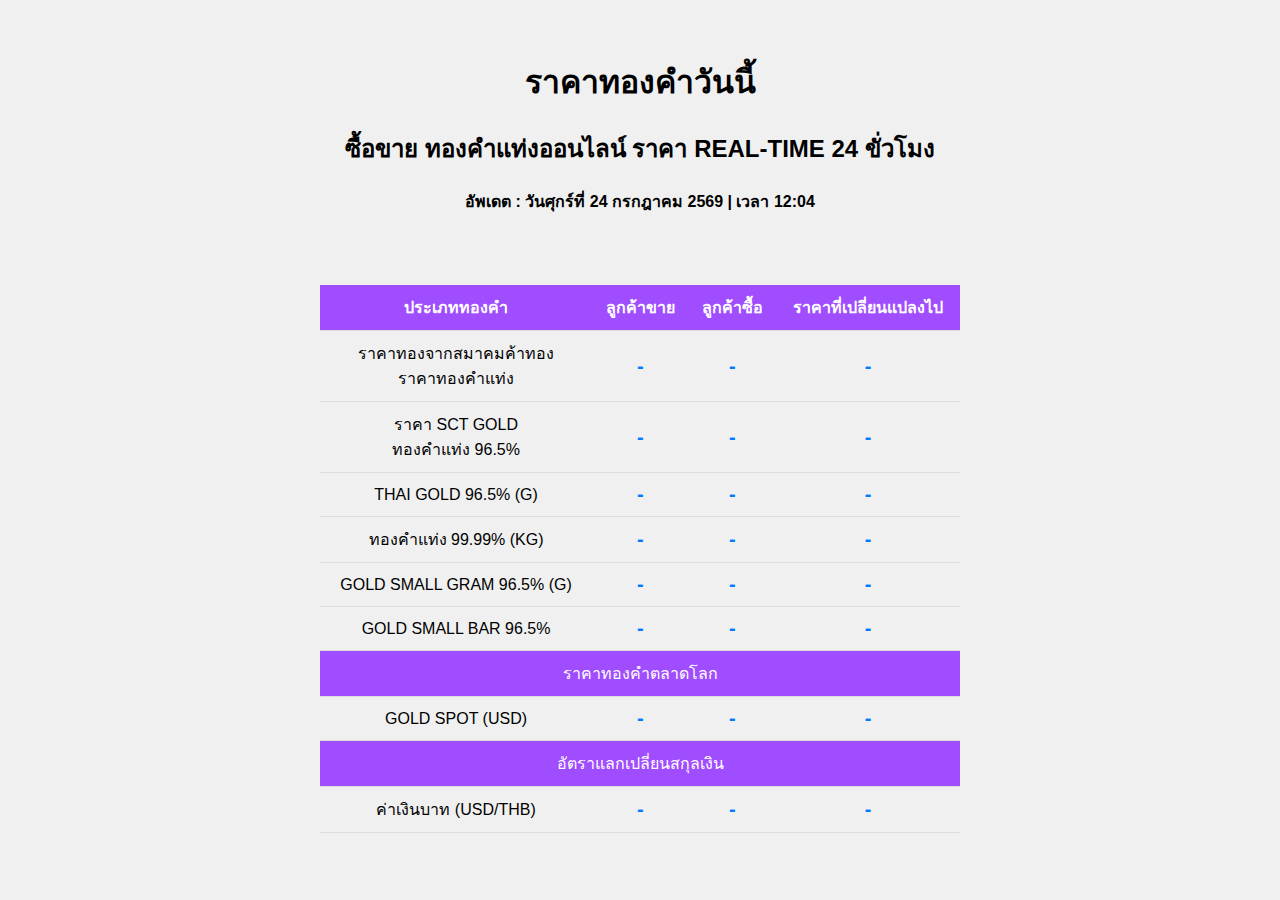
<file: index.html>
<!DOCTYPE html>
<html lang="en">
<head>
    <meta charset="UTF-8">
    <meta name="viewport" content="width=device-width, initial-scale=1.0">
    <title>ราคาสินค้า Realtime</title>
    <link rel="stylesheet" href="index.css"> <!-- เชื่อมไฟล์ CSS -->
</head>
<body>
    <div>
        <h1>ราคาทองคำวันนี้</h1>
        <h2>ซื้อขาย ทองคำแท่งออนไลน์ ราคา REAL-TIME 24 ขั่วโมง</h2>
        <h4 id="updateTime">อัพเดต : </h4>
    </div>

    <!-- ตารางสำหรับแสดงราคา -->
    <table>
        <thead>
            <tr>
                <th>ประเภททองคำ</th>
                <th>ลูกค้าขาย</th>
                <th>ลูกค้าซื้อ</th>
                <th>ราคาที่เปลี่ยนแปลงไป </th>
            </tr>
        </thead>
        <tbody>
            <tr>
                <td>ราคาทองจากสมาคมค้าทอง<br> ราคาทองคำแท่ง </td>
                <td id="priceA">-</td>
                <td id="priceB">-</td>
                <td id="priceC">-</td>
            </tr>
            <tr>
                <td>ราคา SCT GOLD<br> ทองคำแท่ง 96.5% </td>
                <td id="priceD">-</td>
                <td id="priceE">-</td>
                <td id="priceF">-</td>
            </tr>
            <tr>
                <td>THAI GOLD 96.5% (G)</td>
                <td id="priceG">-</td>
                <td id="priceH">-</td>
                <td id="priceI">-</td>
            </tr>
            <tr>
                <td>ทองคำแท่ง 99.99% (KG)</td>
                <td id="priceJ">-</td>
                <td id="priceK">-</td>
                <td id="priceL">-</td>
            </tr>
            <tr>
                <td>GOLD SMALL GRAM 96.5% (G)</td>
                <td id="priceM">-</td>
                <td id="priceN">-</td>
                <td id="priceO">-</td>
            </tr>
            <tr>
                <td>GOLD SMALL BAR 96.5% </td>
                <td id="priceP">-</td>
                <td id="priceQ">-</td>
                <td id="priceR">-</td>
            </tr>
       
         
         
            <tr>
                <td colspan="4">ราคาทองคำตลาดโลก</td>
            </tr>
                       
            <tr>
                <td>GOLD SPOT (USD)</td>
                <td id="priceS">-</td>
                <td id="priceT">-</td>
                <td id="priceU">-</td>
            </tr>
            <tr>
                <td colspan="4">อัตราแลกเปลี่ยนสกุลเงิน</td>
            </tr>
            
            <tr>
                <td>ค่าเงินบาท (USD/THB)</td>
                <td id="priceV">-</td>
                <td id="priceW">-</td>
                <td id="priceX">-</td>
            </tr>
        </tbody>
    </table>

</body>
    <script src="realtime.js"></script>
</html>
</file>
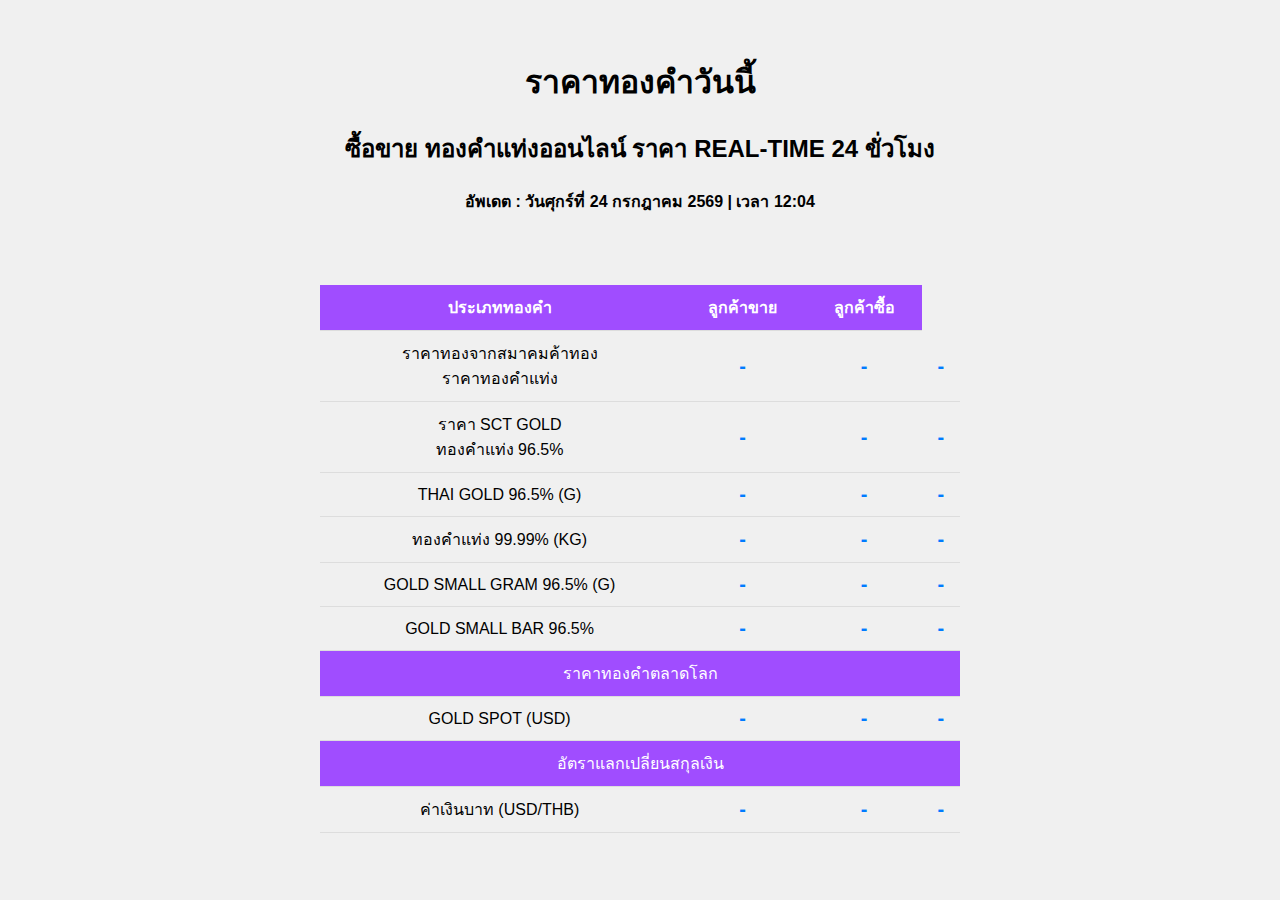
<file: index1.html>
<!DOCTYPE html>
<html lang="en">
<head>
    <meta charset="UTF-8">
    <meta name="viewport" content="width=device-width, initial-scale=1.0">
    <title>ราคาสินค้า Realtime</title>
    <link rel="stylesheet" href="index.css"> <!-- เชื่อมไฟล์ CSS -->
</head>
<body>
    <div>
        <h1>ราคาทองคำวันนี้</h1>
        <h2>ซื้อขาย ทองคำแท่งออนไลน์ ราคา REAL-TIME 24 ขั่วโมง</h2>
        <h4 id="updateTime">อัพเดต : </h4>
    </div>

    <!-- ตารางสำหรับแสดงราคา -->
    <table>
        <thead>
            <tr>
                <th>ประเภททองคำ</th>
                <th>ลูกค้าขาย</th>
                <th>ลูกค้าซื้อ</th>
            </tr>
        </thead>
        <tbody>
            <tr>
                <td>ราคาทองจากสมาคมค้าทอง<br> ราคาทองคำแท่ง </td>
                <td id="priceA">-</td>
                <td id="priceB">-</td>
                <td id="priceC">-</td>
            </tr>
            <tr>
                <td>ราคา SCT GOLD<br> ทองคำแท่ง 96.5% </td>
                <td id="priceD">-</td>
                <td id="priceE">-</td>
                <td id="priceF">-</td>
            </tr>
            <tr>
                <td>THAI GOLD 96.5% (G)</td>
                <td id="priceG">-</td>
                <td id="priceH">-</td>
                <td id="priceI">-</td>
            </tr>
            <tr>
                <td>ทองคำแท่ง 99.99% (KG)</td>
                <td id="priceJ">-</td>
                <td id="priceK">-</td>
                <td id="priceL">-</td>
            </tr>
            <tr>
                <td>GOLD SMALL GRAM 96.5% (G)</td>
                <td id="priceM">-</td>
                <td id="priceN">-</td>
                <td id="priceO">-</td>
            </tr>
            <tr>
                <td>GOLD SMALL BAR 96.5% </td>
                <td id="priceP">-</td>
                <td id="priceQ">-</td>
                <td id="priceR">-</td>
            </tr>
       
         
         
            <tr>
                <td colspan="4">ราคาทองคำตลาดโลก</td>
            </tr>
                       
            <tr>
                <td>GOLD SPOT (USD)</td>
                <td id="priceS">-</td>
                <td id="priceT">-</td>
                <td id="priceU">-</td>
            </tr>
            <tr>
                <td colspan="4">อัตราแลกเปลี่ยนสกุลเงิน</td>
            </tr>
            
            <tr>
                <td>ค่าเงินบาท (USD/THB)</td>
                <td id="priceV">-</td>
                <td id="priceW">-</td>
                <td id="priceX">-</td>
            </tr>
        </tbody>
    </table>

</body>
    <script src="realtime.js"></script>
</html>
</file>
<file: index.css>
/* ตั้งค่าสไตล์เริ่มต้น */
body {
    font-family: Arial, sans-serif;
    background-color: #f0f0f0;
    margin: 0;
    padding: 0;
}

div {
    text-align: center;
    color:black;
    padding: 35px;
    margin: 0;
}

table {
    margin: 30px auto;
    border-collapse: collapse;
    width: 50%;
}

table, th, td {
    border: 1px solid #ddd;
}

th, td {
    padding: 10px;
    text-align: center;
}
table th {
    background-color: rgb(160, 77, 255);
    color: white;
}
/* สไตล์สำหรับแถวที่คุณต้องการเปลี่ยนสีพื้นหลังเป็นสีม่วง */
table tr:nth-child(7) {
    background-color: rgb(160, 77, 255);
    color: white;
}
table tr:nth-child(9) {
    background-color: rgb(160, 77, 255);
    color: white;
}


/* ลดขนาดแถวของตาราง */
table tr {
    height: 30px; /* ปรับความสูงตามที่คุณต้องการ */
}

/* ปรับขนาดตัวอักษรในตาราง */
table th, table td {
    font-size: 16px; /* ปรับขนาดตัวอักษรตามที่คุณต้องการ */
}

/* ลดระยะห่างระหว่างแถวของตาราง */
table {
    border-collapse: collapse;
    width: 50%;
    margin: 15px auto;
}

/* กำหนดสีขอบของตาราง */
table, th, td {
    border: 1px solid #ddd;
}

/* สไตล์สำหรับแถวหัวในตาราง */
table th {
    background-color: rgb(160, 77, 255);
    color: white;
}
/* ลบเส้นขอบด้านบนและด้านข้างของตาราง */
table, th, td {
    border-top: none;
    border-left: none;
    border-right: none;
}





/* สไตล์สำหรับตารางราคา */
#priceA, #priceB, #priceC, 
#priceD, #priceE, #priceF, 
#priceG, #priceH, #priceI, 
#priceJ, #priceK, #priceL,
#priceM, #priceN, #priceO,
#priceP, #priceQ, #priceR,
#priceS, #priceT, #priceU,
#priceV, #priceW, #priceX {
    font-weight: bold;
    font-size: 20px;
    color: #007BFF;
}
</file>
